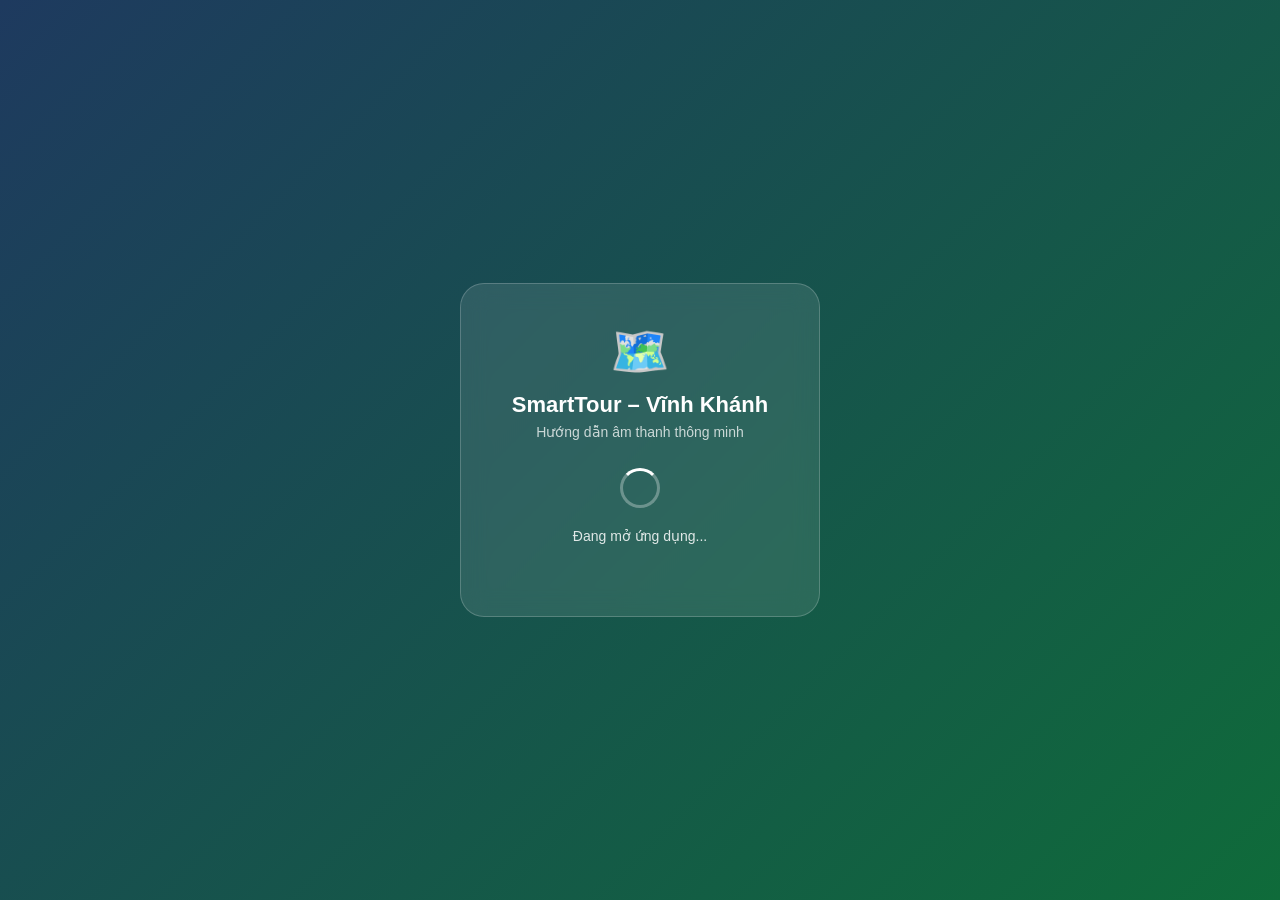
<file: WebCMS/go.html>
<!DOCTYPE html>
<html lang="vi">
<head>
  <meta charset="UTF-8" />
  <meta name="viewport" content="width=device-width, initial-scale=1.0" />
  <title>SmartTour – Đang mở app...</title>
  <style>
    * { margin: 0; padding: 0; box-sizing: border-box; }
    body {
      font-family: -apple-system, BlinkMacSystemFont, 'Segoe UI', sans-serif;
      background: linear-gradient(135deg, #1e3a5f 0%, #0f6b3a 100%);
      min-height: 100vh;
      display: flex;
      align-items: center;
      justify-content: center;
      color: white;
    }
    .card {
      background: rgba(255,255,255,0.10);
      backdrop-filter: blur(12px);
      border: 1px solid rgba(255,255,255,0.20);
      border-radius: 24px;
      padding: 40px 32px;
      max-width: 360px;
      width: 90%;
      text-align: center;
    }
    .logo {
      font-size: 48px;
      margin-bottom: 12px;
    }
    h1 { font-size: 22px; font-weight: 700; margin-bottom: 6px; }
    .subtitle { font-size: 14px; opacity: 0.75; margin-bottom: 28px; }
    .spinner {
      width: 40px; height: 40px;
      border: 3px solid rgba(255,255,255,0.3);
      border-top-color: #fff;
      border-radius: 50%;
      animation: spin 0.8s linear infinite;
      margin: 0 auto 20px;
    }
    @keyframes spin { to { transform: rotate(360deg); } }
    .status { font-size: 14px; opacity: 0.85; margin-bottom: 28px; min-height: 20px; }
    .btn-download {
      display: none;
      background: #fff;
      color: #1e3a5f;
      font-weight: 700;
      font-size: 16px;
      padding: 14px 28px;
      border-radius: 50px;
      text-decoration: none;
      border: none;
      cursor: pointer;
      width: 100%;
      transition: opacity 0.2s;
    }
    .btn-download:hover { opacity: 0.9; }
    .poi-name {
      font-size: 18px;
      font-weight: 600;
      margin-bottom: 4px;
    }
    .poi-addr { font-size: 13px; opacity: 0.7; margin-bottom: 24px; }
    .note { font-size: 12px; opacity: 0.55; margin-top: 20px; }
  </style>
</head>
<body>
<div class="card">
  <div class="logo">🗺️</div>
  <h1>SmartTour – Vĩnh Khánh</h1>
  <p class="subtitle">Hướng dẫn âm thanh thông minh</p>

  <div id="poi-info" style="display:none">
    <div class="poi-name" id="poi-name"></div>
    <div class="poi-addr" id="poi-addr"></div>
  </div>

  <div class="spinner" id="spinner"></div>
  <div class="status" id="status">Đang mở ứng dụng...</div>

  <a class="btn-download" id="btn-download" href="#">
    📥 Tải ứng dụng SmartTour
  </a>

  <p class="note" id="note"></p>
</div>

<script>
  // ── Đọc tham số từ URL ──────────────────────────────────────────────────
  const params  = new URLSearchParams(window.location.search);
  const poiId   = params.get('poi');          // ?poi=5
  const autoplay = params.get('autoplay') !== 'false'; // mặc định true

  // ── URL APK để tải về khi chưa có app ──────────────────────────────────
  // Thay đường dẫn này bằng link thật của file APK / trang tải app
  const APK_URL = 'http://192.168.1.233:5256/download/VinhKhanhTour.apk';

  // ── Deep link mở thẳng app ─────────────────────────────────────────────
  const deepLink = poiId
    ? `vinhkhanhtour://poi/${poiId}?autoplay=${autoplay}&tab=map`
    : `vinhkhanhtour://home?tab=map`;

  // ── Hiển thị tên POI nếu server trả về (optional) ──────────────────────
  if (poiId) {
    fetchPoiInfo(poiId);
  }

  // ── Thực hiện redirect ─────────────────────────────────────────────────
  let appOpened = false;

  function tryOpenApp() {
    // Tạo iframe ẩn để không làm mất trang hiện tại (Android trick)
    const iframe = document.createElement('iframe');
    iframe.style.display = 'none';
    iframe.src = deepLink;
    document.body.appendChild(iframe);

    // Đồng thời thử window.location (iOS / một số Android)
    setTimeout(() => {
      window.location.href = deepLink;
    }, 50);

    // Sau 2.5s nếu trang vẫn còn focus → app chưa cài → hiện nút tải
    setTimeout(() => {
      if (!document.hidden) {
        showDownloadFallback();
      }
    }, 2500);

    // Nếu app mở thành công, tab sẽ bị blur/hidden
    document.addEventListener('visibilitychange', () => {
      if (document.hidden) appOpened = true;
    });
  }

  function showDownloadFallback() {
    if (appOpened) return; // App đã mở rồi, không cần hiện nút
    document.getElementById('spinner').style.display = 'none';
    document.getElementById('status').textContent =
      'Ứng dụng chưa được cài trên thiết bị này.';
    const btn = document.getElementById('btn-download');
    btn.style.display = 'block';
    btn.href = APK_URL;
    document.getElementById('note').textContent =
      'Sau khi cài xong, mở app → quét lại mã QR để nghe hướng dẫn.';
  }

  async function fetchPoiInfo(id) {
    try {
      // Gọi API để lấy tên POI hiển thị lên trang chờ
      const res = await fetch(`http://192.168.1.233:5256/api/restaurants/${id}`);
      if (!res.ok) return;
      const data = await res.json();
      const name = data.name || data.Name;
      const addr = data.address || data.Address;
      if (name) {
        document.getElementById('poi-name').textContent = name;
        document.getElementById('poi-addr').textContent = addr || '';
        document.getElementById('poi-info').style.display = 'block';
      }
    } catch (_) { /* không cần hiển thị lỗi */ }
  }

  // Chạy ngay sau khi trang load
  tryOpenApp();
</script>
</body>
</html>
</file>
